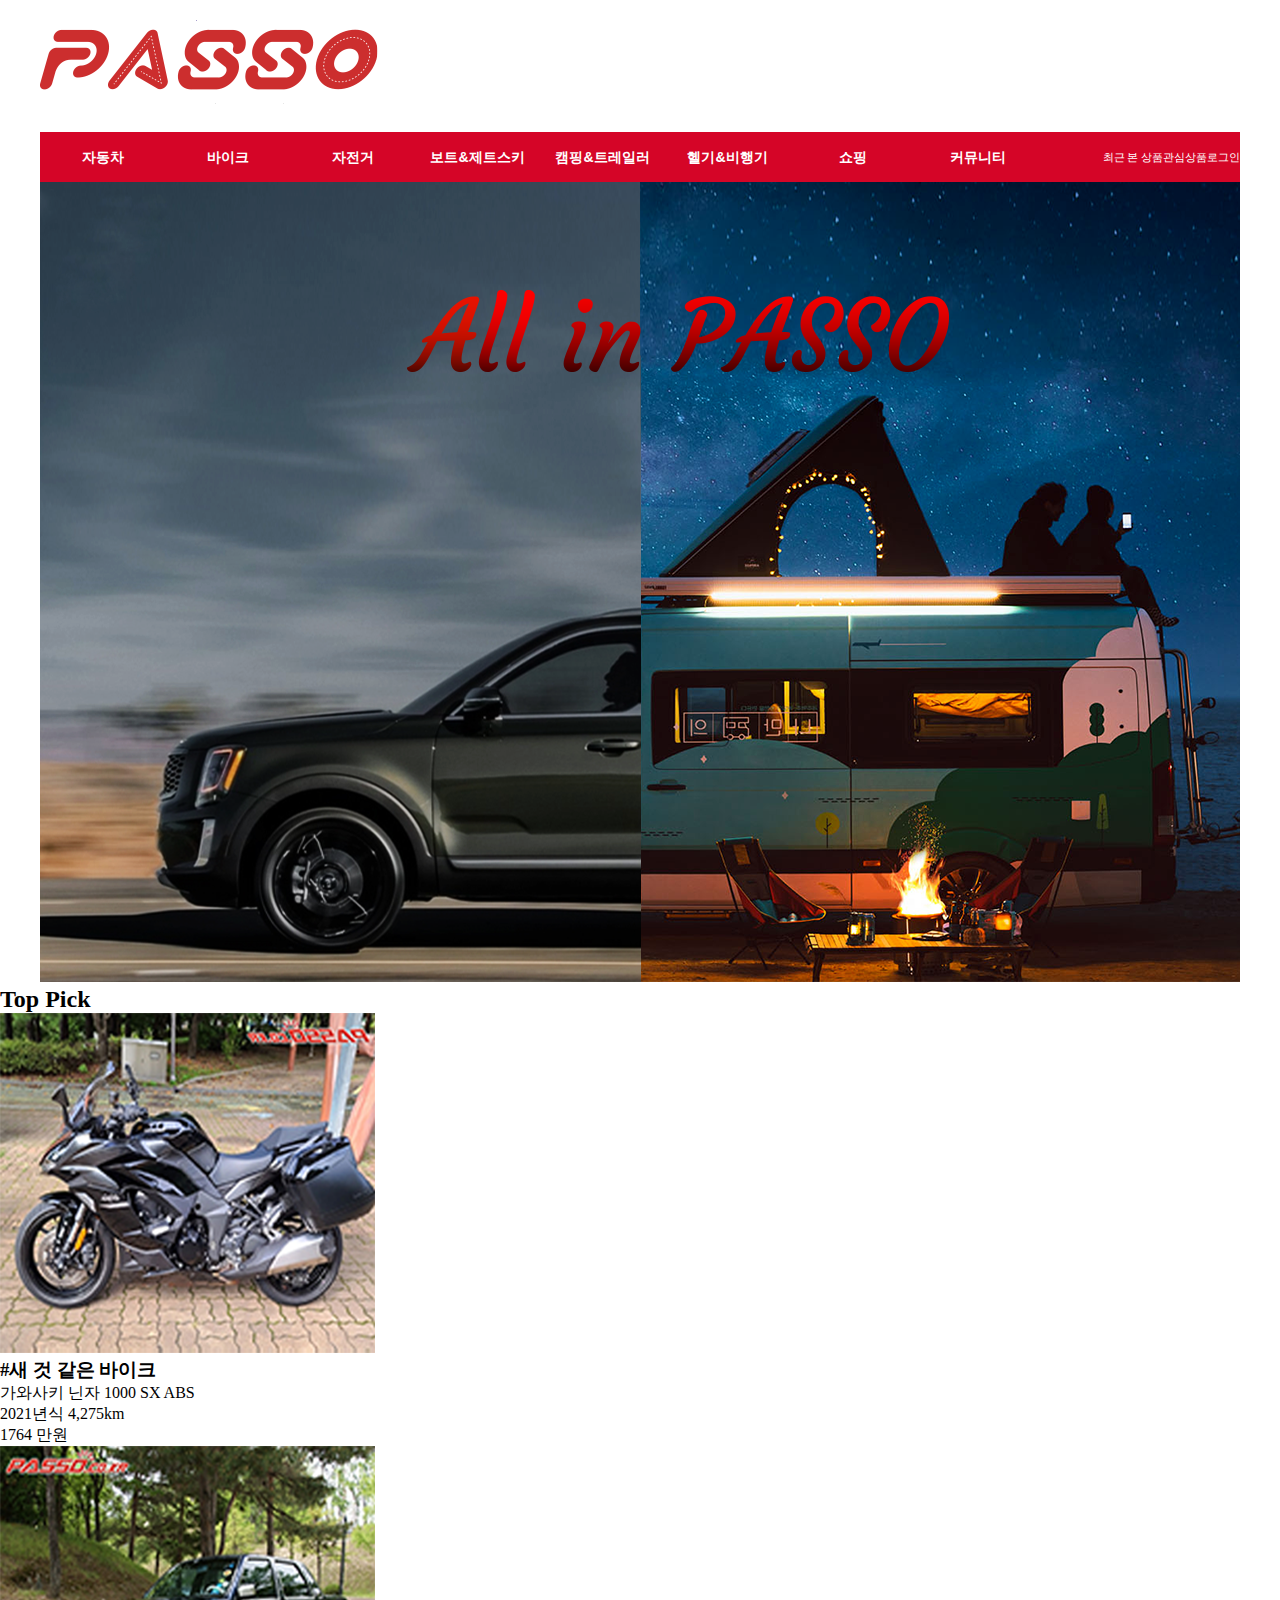
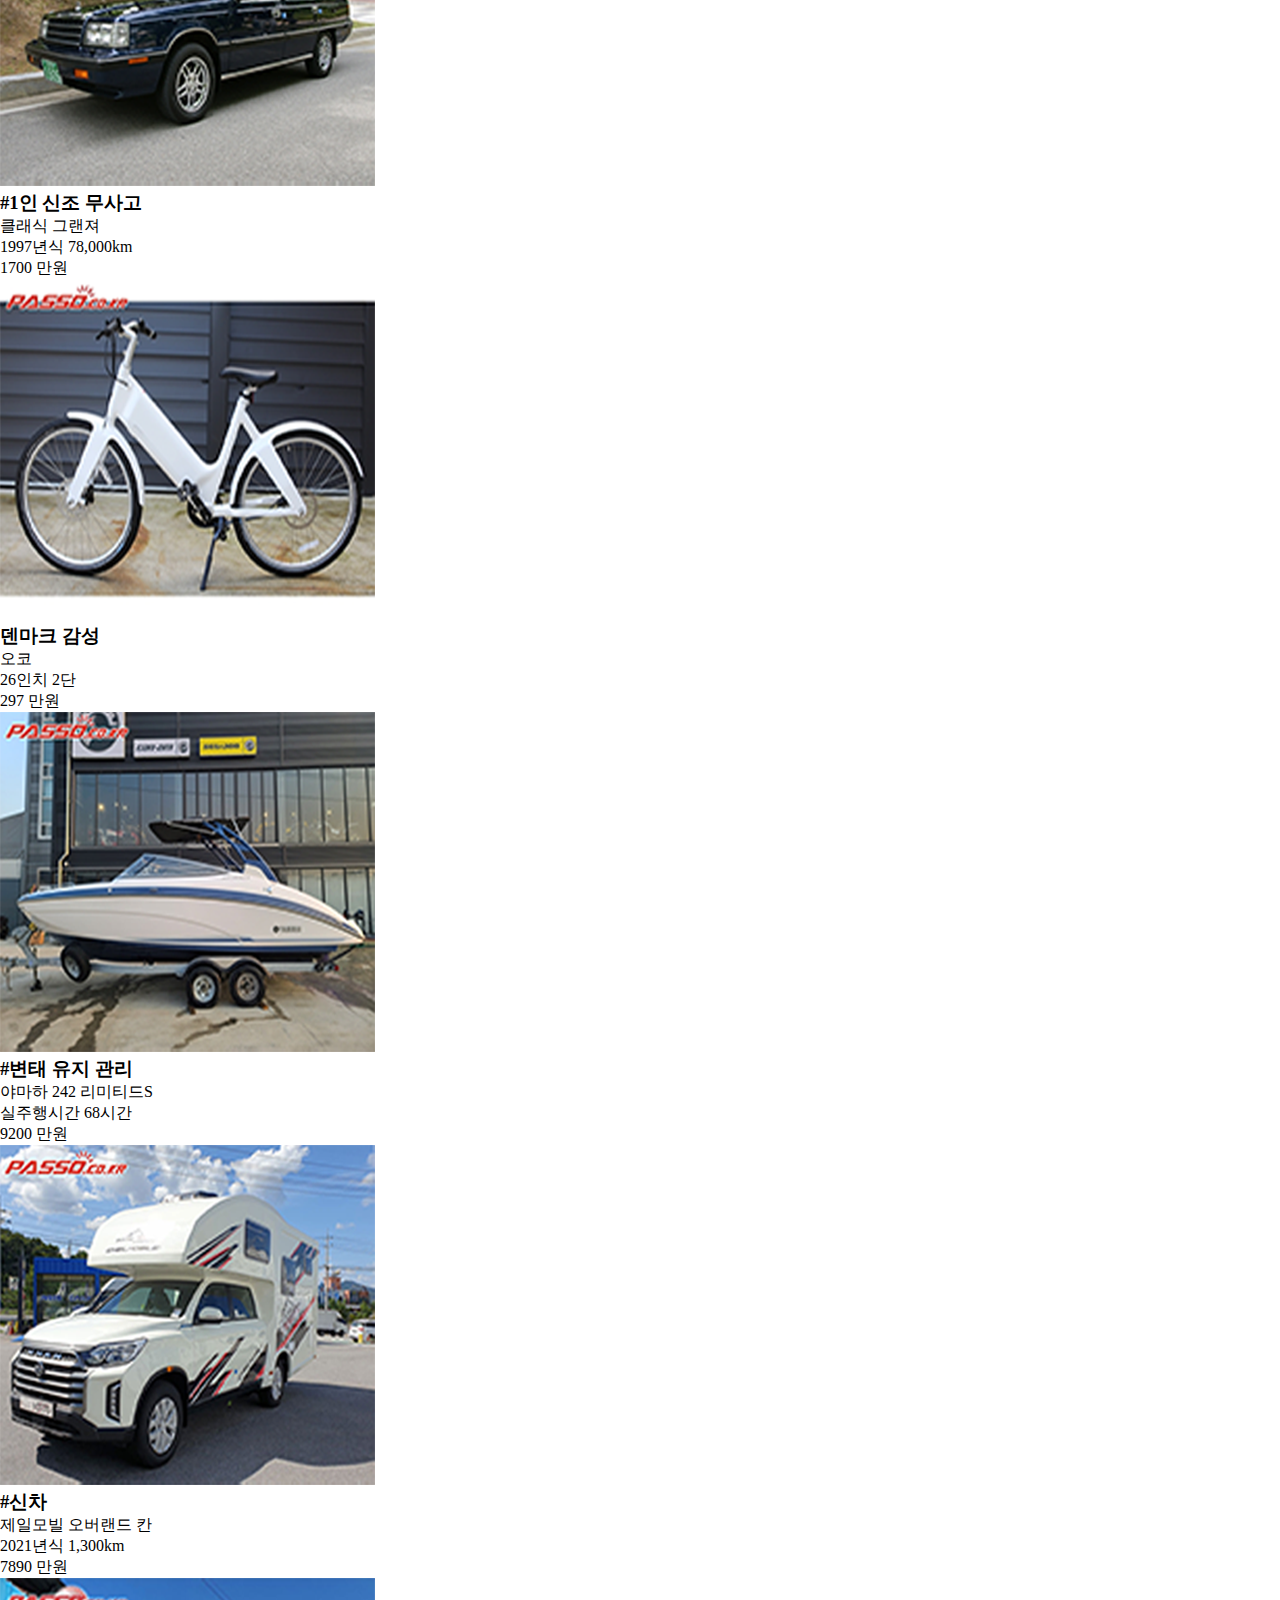
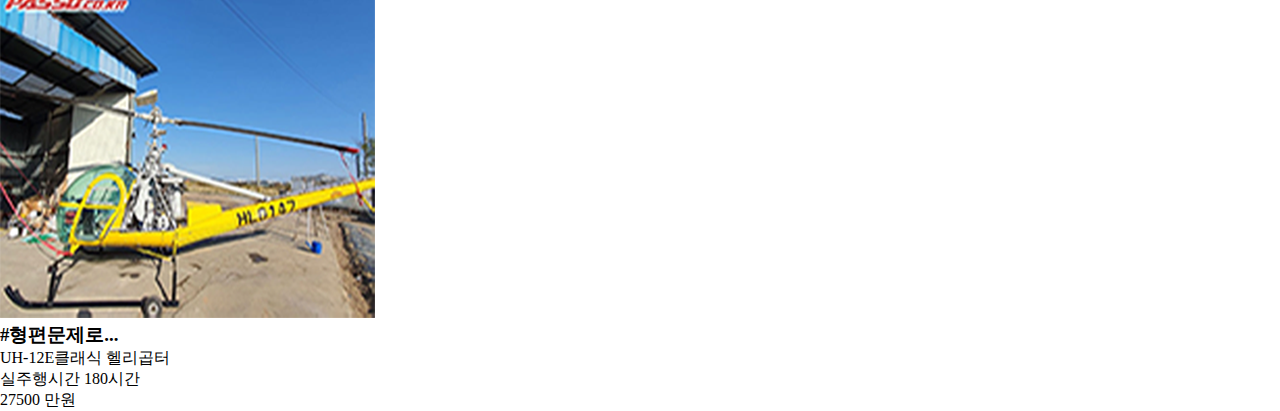
<file: submenu/bench/index.html>
<!DOCTYPE html>
<html lang="ko">
<head>
    <meta charset="UTF-8">
    <meta http-equiv="X-UA-Compatible" content="IE=edge">
    <meta name="viewport" content="width=device-width, initial-scale=1.0">
    <link rel="stylesheet" href="../bench/css/style.css">
    <title>파쏘리폼</title>
</head>


<body>

    <header>
        <h1><img src="images/Logo.png"></h1>

        <div class="hWrap">

        <ul class="gnb">
            <li><a href="#">자동차</a></li>
            <li><a href="#">바이크</a></li>
            <li><a href="#">자전거</a></li>
            <li><a href="#">보트&제트스키</a></li>
            <li><a href="#">캠핑&트레일러</a></li>
            <li><a href="#">헬기&비행기</a></li>
            <li><a href="#">쇼핑</a></li>
            <li><a href="#">커뮤니티</a></li>
        </ul>

        <div class="over">
            <div class="back back1"><img src="images/gnb_back1.png"></div>
            <div class="back back2"><img src="images/gnb_back2.png"></div>
            <div class="back back3"><img src="images/gnb_back3.png"></div>
            <div class="back back4"><img src="images/gnb_back4.png"></div>
            <div class="back back5"><img src="images/gnb_back5.png"></div>
            <div class="back back6"><img src="images/gnb_back6.png"></div>
            <div class="back back7"><img src="images/gnb_back7.png"></div>
            <div class="back back8"><img src="images/gnb_back8.png"></div>
            
        </div>

        <ul class="util">
            <li><a href="#">최근 본 상품</a></li>
            <li><a href="#">관심상품</a></li>
            <li><a href="#">로그인</a></li>
        </ul>


    </div><!--hWrap-->


    </header>

    <div class="mainBn">
        <a href="#"><img src="images/mainBn.png"></a>
    </div>


    <main>

        <div class="mWrap">
        <h2>Top Pick</h2>

        <div class="mainrow">
        <div class="box">
            <div class="thum">
                <a href=""><img src="images/top1.png"></a>
            </div><!--thum-->

            <a href="#"><h3>#새 것 같은 바이크</h3>
            <p>가와사키 닌자 1000 SX ABS<br>
            2021년식 4,275km</p>
            <p class="price">1764 만원</p></a>
        </div><!--box1-->      

        <div class="box">
            <div class="thum">
                <a href=""><img src="images/top2.png"></a>
            </div><!--thum-->

            <a href="#"><h3>#1인 신조 무사고</h3>
            <p>클래식 그랜져<br>
                1997년식 78,000km</p>
        <p class="price">1700 만원</p></a>
        </div><!--box2-->      


        <div class="box">
            <div class="thum">
                <a href=""><img src="images/top3.png"></a>
            </div><!--thum-->

            <a href="#"><h3>덴마크 감성</h3>
            <p>오코<br>
                26인치 2단</p>
        
        <p class="price">297 만원</p></a>
        </div><!--box3-->      


        <div class="box">
            <div class="thum">
                <a href=""><img src="images/top4.png"></a>
            </div><!--thum-->

            <a href="#"><h3>#변태 유지 관리</h3>
            <p>야마하 242 리미티드S<br>
            실주행시간 68시간</p>
            <p class="price">9200 만원</p></a>
        </div><!--box4-->      


        <div class="box">
            <div class="thum">
                <a href=""><img src="images/top5.png"></a>
            </div><!--thum-->

            <a href="#"><h3>#신차</h3>
            <p>제일모빌 오버랜드 칸<br>
            2021년식 1,300km</p>
        <p class="price">7890 만원</p></a>
        </div><!--box5-->      


        <div class="box">
            <div class="thum">
                <a href=""><img src="images/top6.png"></a>
            </div><!--thum-->

            <a href="#"><h3>#형편문제로...</h3>
            <p>UH-12E클래식 헬리곱터<br>
            실주행시간 180시간</p>
        <p class="price">27500 만원</p></a>
        </div><!--box6-->    
        
        
    </div><!--mainrow-->


    

    </div><!--mWrap-->



    </main>

    

    <script src="js/jquery-3.6.0.min.js"></script>
    <script>
        
        $('.gnb').children().on('mouseover',function(){
            let i = $(this).index();
            $('.back').eq(i).css({
                'opacity' : '1'
            })
        });
        $('.gnb').children().on('mouseout',function(){
            let i = $(this).index()
            $('.back').eq(i).css({
                'opacity' : '0'
            })
        });


    


    </script>
</body>
</html>
</file>
<file: submenu/bench/css/style.css>
*{padding: 0; margin: 0;}
ul{list-style: none;}
a{text-decoration: none;
color: inherit;}

header{
    width: 1200px;
    margin-left: auto;
    margin-right: auto;
}

header h1{
    padding: 20px 0;
}

.hWrap{
   height: 50px;
   background-color: #d50527;
   position: relative;
}

.hWrap .gnb{
    display: flex;
    color: #fff;
    position: relative;
    z-index: 2;
}

.hWrap .gnb li{
    width: 125px;
    height: 50px;
    text-align: center;
    line-height: 50px;
    font-size: 14px;
    font-weight: bold;
    font-family: arial;
    
}

.hWrap .gnb li a{
    width: 100%;
    height: 100%;
    display: block;
}

.hWrap .over{
    display: flex;
    position: absolute;
    left: 0;
    top: 0;
    text-align: center;
}

.over .back{
    width: 125px;
    height: 50px;
    opacity: 0;
    transition: all 1s;
}

.over .back3, .back4, .back5, .back6, .back7, .back8{
    padding-top: 5px;
    height: 45px;
}
.over .back1{
    padding-top: 10px;
    height: 40px;
}



.hWrap .util{
    display: flex;
    position: absolute;
    right: 0;
    top: 50%;
    transform: translateY(-50%);
    color: #fff;
    font-size: 11px;
    
}

.mainBn{
    width: 1200px;
    margin: 0 auto;
}
.mainBn img{
    width: 100%;
}
</file>
